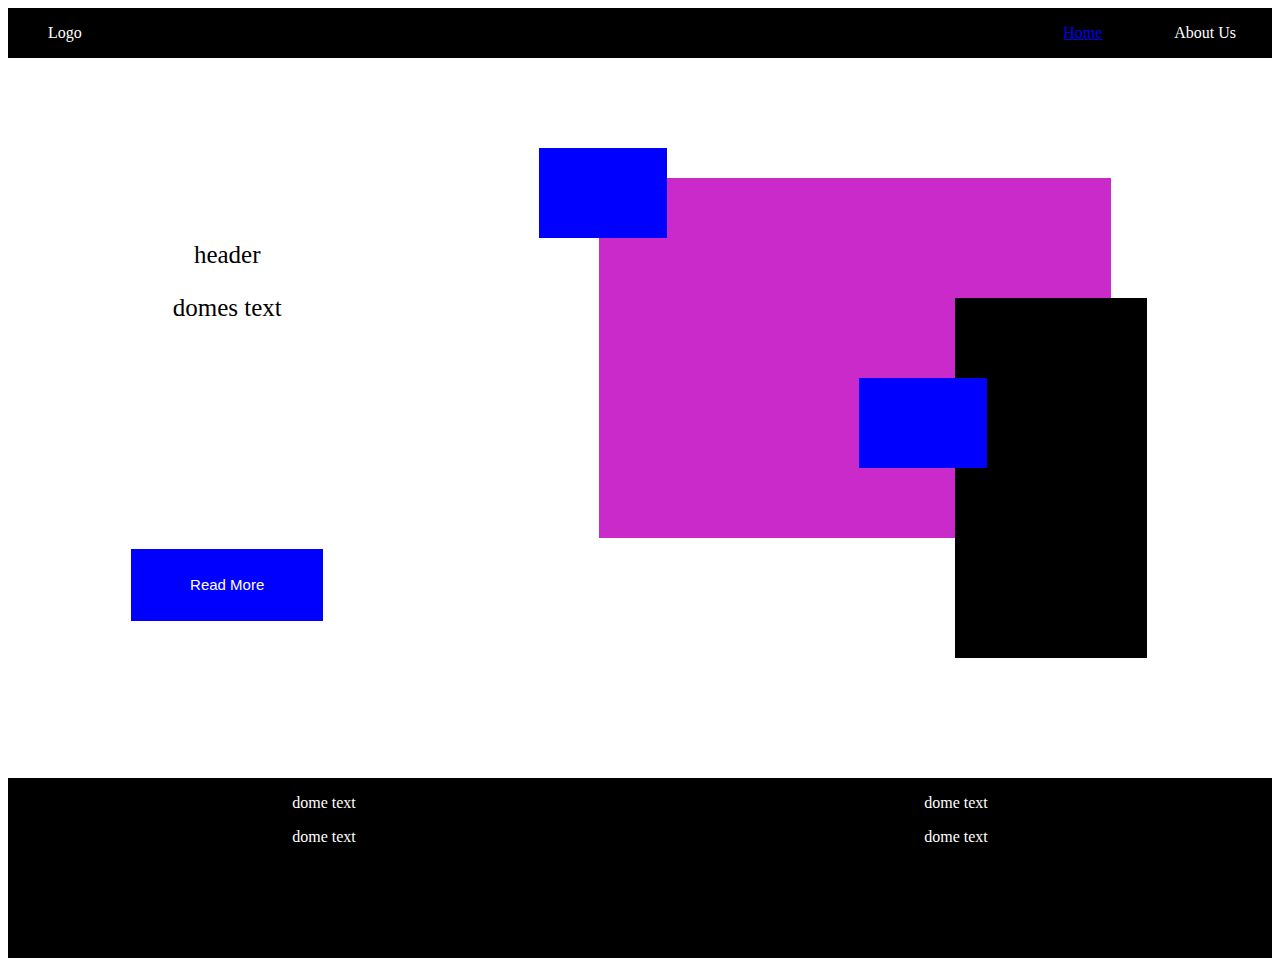
<file: index.html>
<!DOCTYPE html>
<html lang="en">
	<head>
		<meta charset="UTF-8" />
		<meta name="viewport" content="width=device-width, initial-scale=1.0" />
		<title>Exam-1</title>
		<link rel="stylesheet" href="style.css" />
	</head>
	<body>
		<nav>
			<ul>
				<li>Logo</li>
				<div class="nav-right">
					<a href="phone-view.html"><li>Home</li></a>

					<li>About Us</li>
				</div>
			</ul>
		</nav>
		<!-- <div class="main-con"></div> -->
		<div class="container">
			<div class="container-left">
				<div>
					<p>header</p>
					<p>domes text</p>
				</div>

				<button>Read More</button>
			</div>
			<div class="container-right">
				<div class="square-container">
					<div class="square-1"></div>
					<div class="square-4"></div>
					<div class="square-2"></div>
					<div class="square-3"></div>
				</div>
			</div>
		</div>
		<div class="footer">
			<div>
				<p>dome text</p>
				<p>dome text</p>
			</div>
			<div>
				<p>dome text</p>
				<p>dome text</p>
			</div>
		</div>
	</body>
</html>
</file>
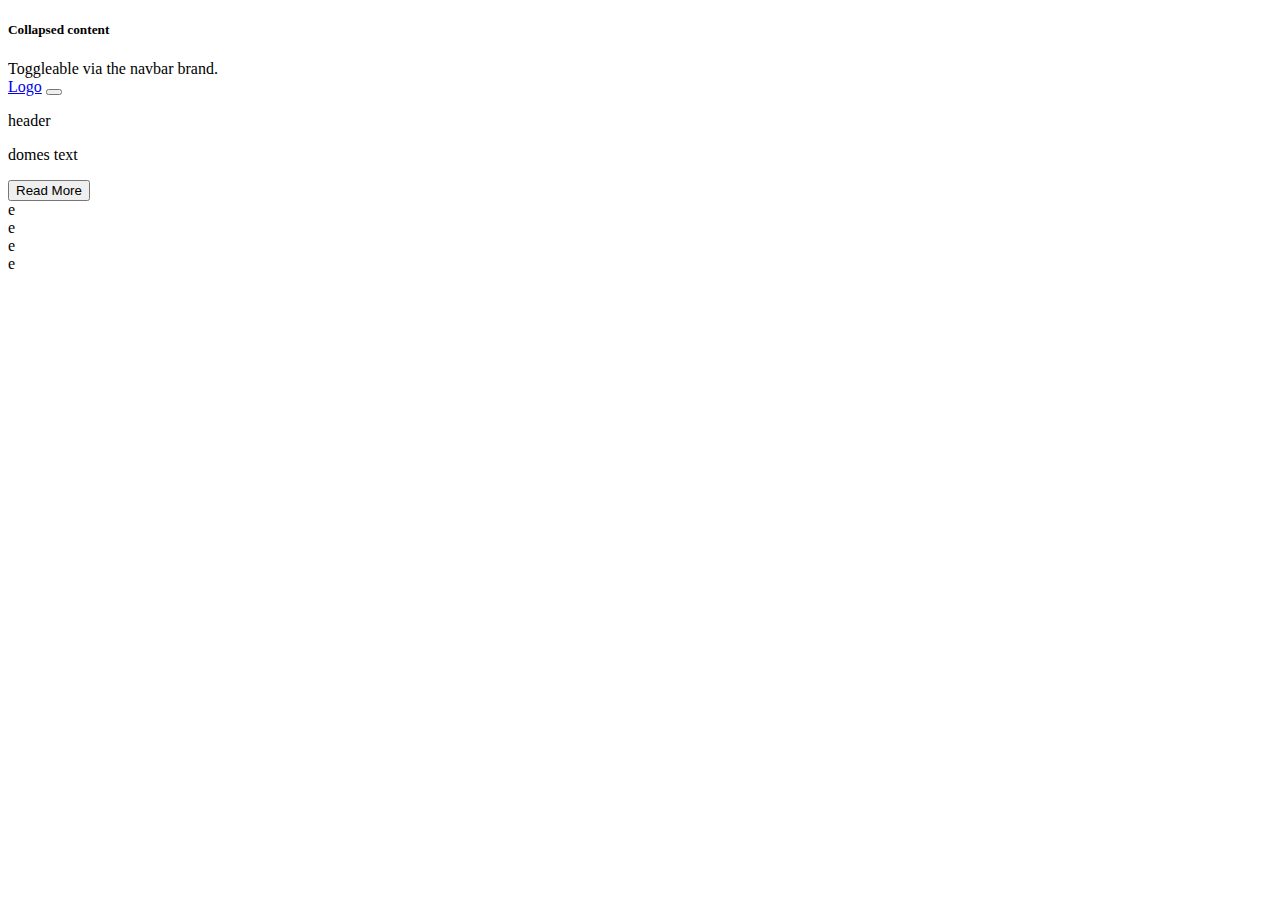
<file: phone-view.html>
<!DOCTYPE html>
<html lang="en">
	<head>
		<meta charset="UTF-8" />
		<meta name="viewport" content="width=device-width, initial-scale=1.0" />
		<title>Document</title>
		<link
			href="https://cdn.jsdelivr.net/npm/bootstrap@5.3.2/dist/css/bootstrap.min.css"
			rel="stylesheet"
			integrity="sha384-T3c6CoIi6uLrA9TneNEoa7RxnatzjcDSCmG1MXxSR1GAsXEV/Dwwykc2MPK8M2HN"
			crossorigin="anonymous"
		/>
		<style>
			@media (max-width: 600px) {
				.container {
					display: flex;
					justify-content: center;
					align-items: center;
					height: 40vh;
				}
				.header {
					display: flex;
					flex-direction: column;
					text-align: center;
					align-items: center;
				}
				button {
					background-color: blue;
					border: none;
					color: white;
					width: 30vw;
					height: 8vh;
					font-size: 15px;
				}
				.container-2 {
					display: grid;
					grid-template-columns: auto auto;
				}
			}
		</style>
	</head>
	<body>
		<script
			src="https://cdn.jsdelivr.net/npm/bootstrap@5.3.2/dist/js/bootstrap.bundle.min.js"
			integrity="sha384-C6RzsynM9kWDrMNeT87bh95OGNyZPhcTNXj1NW7RuBCsyN/o0jlpcV8Qyq46cDfL"
			crossorigin="anonymous"
		></script>
		<div class="collapse" id="navbarToggleExternalContent" data-bs-theme="dark">
			<div class="bg-dark p-4">
				<h5 class="text-body-emphasis h4">Collapsed content</h5>
				<span class="text-body-secondary">Toggleable via the navbar brand.</span>
			</div>
		</div>
		<nav class="navbar navbar-expand-lg bg-body-tertiary">
			<div class="container-fluid">
				<a class="navbar-brand" href="#">Logo</a>
				<button
					class="navbar-toggler"
					type="button"
					data-bs-toggle="collapse"
					data-bs-target="#navbarTogglerDemo02"
					aria-controls="navbarTogglerDemo02"
					aria-expanded="false"
					aria-label="Toggle navigation"
				>
					<span class="navbar-toggler-icon"></span>
				</button>
				<!-- <div class="collapse navbar-collapse" id="navbarTogglerDemo02">
					<ul class="navbar-nav me-auto mb-2 mb-lg-0">
						<li class="nav-item">
							<a class="nav-link active" aria-current="page" href="#">Home</a>
						</li>
						<li class="nav-item">
							<a class="nav-link" href="#">Link</a>
						</li>
						<li class="nav-item">
							<a class="nav-link disabled" aria-disabled="true">Disabled</a>
						</li>
					</ul>
					<form class="d-flex" role="search">
						<input class="form-control me-2" type="search" placeholder="Search" aria-label="Search" />
						<button class="btn btn-outline-success" type="submit">Search</button>
					</form>
				</div> -->
			</div>
		</nav>
		<div class="container">
			<div class="header">
				<p>header</p>
				<p>domes text</p>
				<button>Read More</button>
			</div>
		</div>
		<div>
			<div class="container-2 text-center">
                <div class="grid-1">e</div>
                <div class="grid-2">e</div>
                <div class="grid-3">e</div>
                <div class="grid-">e</div>
				<!-- <div class="row justify-content-md-center row-cols-2">
					<div class="col col-lg-2 bg-dark">1 of 3</div>
					<div class="col-md-auto">Variable width content</div>
					<div class="col col-lg-2">3 of 3</div>
				</div>
				<div class="row">
					<div class="col">1 of 3</div>
					<div class="col-md-auto">Variable width content</div>
					<div class="col col-lg-2">3 of 3</div> -->
				</div>
			</div>
		</div>
	</body>
</html>
</file>
<file: style.css>
nav {
	display: flex;
	background-color: black;
	color: white;
}
ul {
	list-style-type: none;
	display: flex;
	justify-content: space-between;
	width: 100%;
}

.nav-right {
	display: flex;
	width: 20%;
	justify-content: space-around;
}
.container {
	height: 80vh;
	display: flex;
	justify-content: center;
	justify-content: space-around;
	align-items: center;
}
.container-left {
	width: 20%;
	height: 45vh;
	justify-content: space-between;
	justify-items: center;
	display: flex;
	flex-direction: column;
	align-items: center;
	text-align: center;
	font-size: 25px;
}
button {
	background-color: blue;
	border: none;
	color: white;
	width: 15vw;
	height: 8vh;
	font-size: 15px;
}
.container-right {
	width: 50vw;
	height: 60vh;
}

.square-container {
	position: relative;
}

.square-1 {
	position: absolute;
	background-color: rgb(202, 42, 202);
	height: 40vh;
	width: 40vw;
	left: 60px;
	top: 30px;
}
.square-2 {
	position: absolute;
	background-color: blue;
	height: 10vh;
	width: 10vw;
}
.square-3 {
	position: absolute;
	background-color: blue;
	height: 10vh;
	width: 10vw;
	top: 230px;
	left: 50%;
}
.square-4 {
	position: absolute;
	background-color: black;
	height: 40vh;
	width: 15vw;
	top: 150px;
	left: 65%;
}
.footer {
	background-color: black;
	height: 20vh;
	width: 100;
	display: flex;
	justify-content: space-around;
	color: white;
}
</file>
